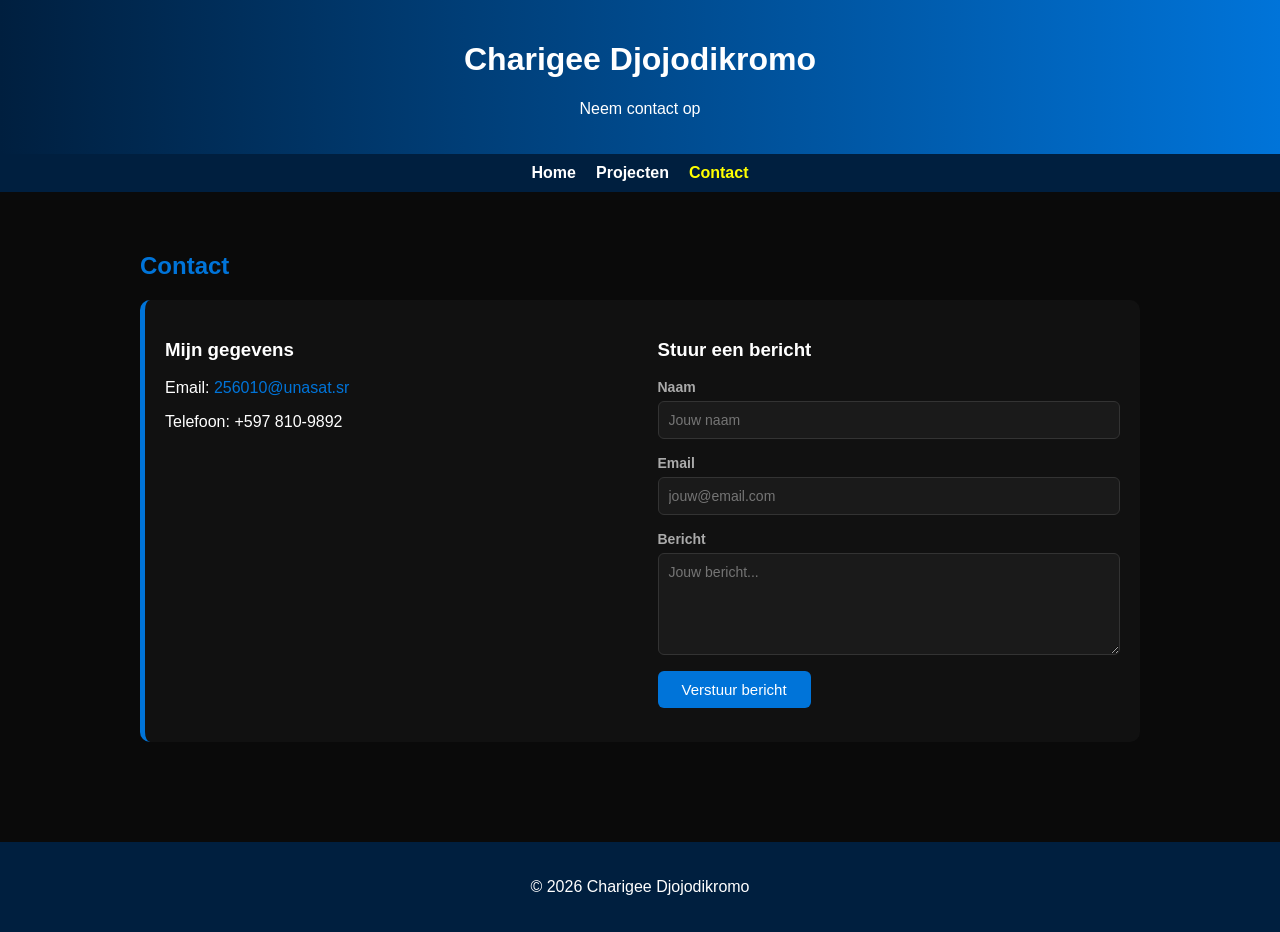
<file: contact.html>
<!DOCTYPE html>
<html lang="nl">
<head>
    <meta charset="UTF-8">
    <meta name="viewport" content="width=device-width, initial-scale=1.0">
    <title>Contact - Charigee Djojodikromo</title>
    <link rel="stylesheet" href="css/main.css">
    <link rel="stylesheet" href="css/contact.css">
</head>
<body>
 
<header>
    <h1>Charigee Djojodikromo</h1>
    <p>Neem contact op</p>
</header>
 
<nav id="main-nav">
    <a href="index.html">Home</a>
    <a href="work.html">Projecten</a>
    <a href="contact.html" class="active">Contact</a>
</nav>
 
<section id="contact">
    <h2>Contact</h2>
 
    <div class="card contact-grid">
        <div class="contact-info">
            <h3>Mijn gegevens</h3>
            <p>Email: <a href="mailto:256010@unasat.sr">256010@unasat.sr</a></p>
            <p>Telefoon: +597 810-9892</p>
        </div>
 
        <div class="contact-form">
            <h3>Stuur een bericht</h3>
            <div class="form-group">
                <label for="name">Naam</label>
                <input type="text" id="name" placeholder="Jouw naam">
            </div>
            <div class="form-group">
                <label for="email">Email</label>
                <input type="email" id="email" placeholder="jouw@email.com">
            </div>
            <div class="form-group">
                <label for="message">Bericht</label>
                <textarea id="message" rows="5" placeholder="Jouw bericht..."></textarea>
            </div>
            <button id="send-btn">Verstuur bericht</button>
            <p id="form-feedback"></p>
        </div>
    </div>
</section>
 
<footer>
    <p>&copy; 2026 Charigee Djojodikromo</p>
</footer>
 
<script src="js/main.js"></script>
<script src="js/contact.js"></script>
</body>
</html>
</file>
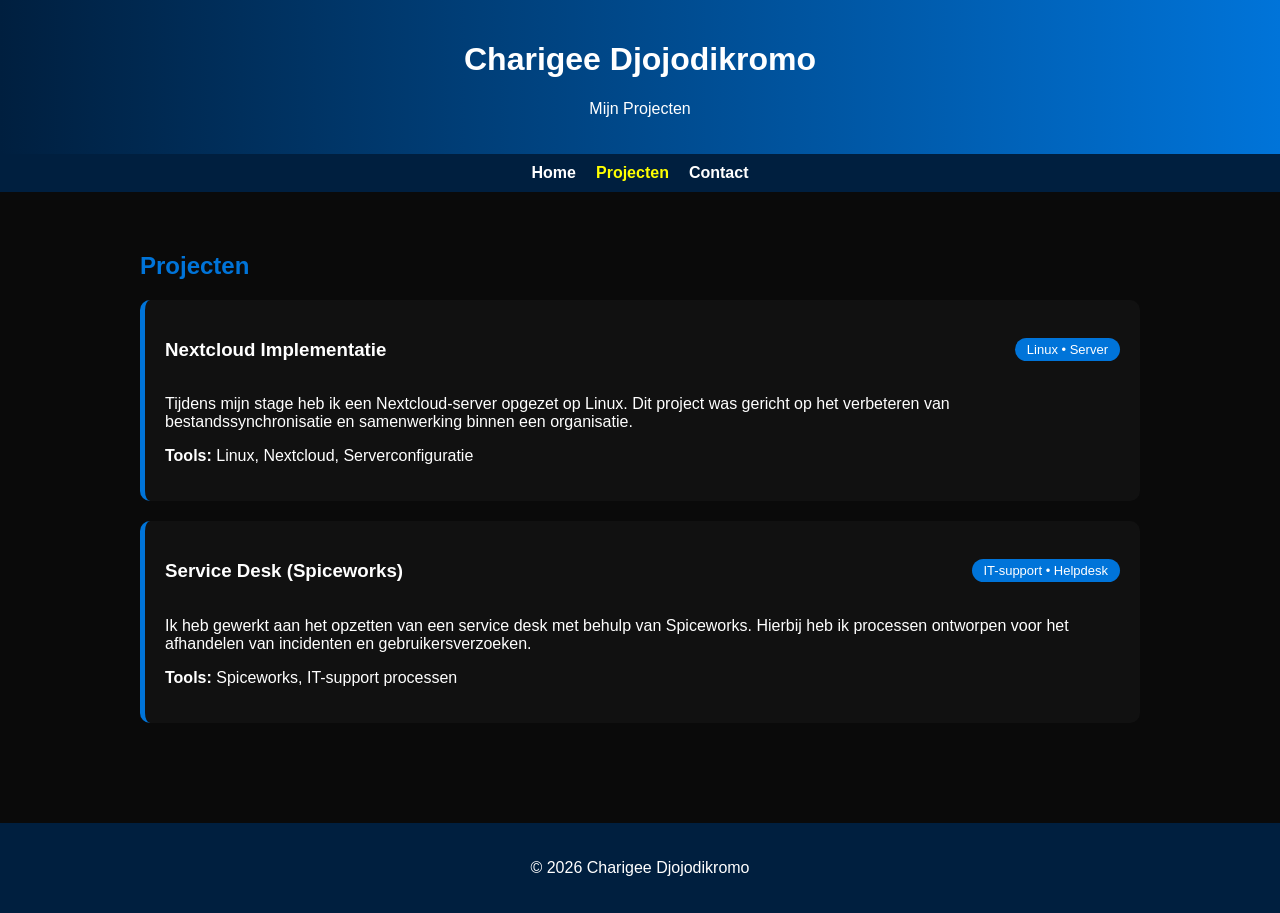
<file: work.html>
<!DOCTYPE html>
<html lang="nl">
<head>
    <meta charset="UTF-8">
    <meta name="viewport" content="width=device-width, initial-scale=1.0">
    <title>Projecten - Charigee Djojodikromo</title>
    <link rel="stylesheet" href="css/main.css">
    <link rel="stylesheet" href="css/work.css">
</head>
<body>
 
<header>
    <h1>Charigee Djojodikromo</h1>
    <p>Mijn Projecten</p>
</header>
 
<nav id="main-nav">
    <a href="index.html">Home</a>
    <a href="work.html" class="active">Projecten</a>
    <a href="contact.html">Contact</a>
</nav>
 
<section id="projecten">
    <h2>Projecten</h2>
 
    <div class="project-card">
        <div class="project-header">
            <h3>Nextcloud Implementatie</h3>
            <span class="project-tag">Linux &bull; Server</span>
        </div>
        <p>Tijdens mijn stage heb ik een Nextcloud-server opgezet op Linux. Dit project was gericht op het verbeteren van bestandssynchronisatie en samenwerking binnen een organisatie.</p>
        <p><strong>Tools:</strong> Linux, Nextcloud, Serverconfiguratie</p>
    </div>
 
    <div class="project-card">
        <div class="project-header">
            <h3>Service Desk (Spiceworks)</h3>
            <span class="project-tag">IT-support &bull; Helpdesk</span>
        </div>
        <p>Ik heb gewerkt aan het opzetten van een service desk met behulp van Spiceworks. Hierbij heb ik processen ontworpen voor het afhandelen van incidenten en gebruikersverzoeken.</p>
        <p><strong>Tools:</strong> Spiceworks, IT-support processen</p>
    </div>
</section>
 
<footer>
    <p>&copy; 2026 Charigee Djojodikromo</p>
</footer>
 
<script src="js/main.js"></script>
</body>
</html>
</file>
<file: css/main.css>
body {
    margin: 0;
    font-family: Arial, sans-serif;
    background-color: #0a0a0a;
    color: white;
}
 
header {
    background: linear-gradient(90deg, #001f3f, #0074D9);
    text-align: center;
    padding: 20px;
}
 
nav {
    background-color: #001f3f;
    display: flex;
    justify-content: center;
    gap: 20px;
    padding: 10px;
    flex-wrap: wrap;
}
 
nav a {
    color: white;
    text-decoration: none;
    font-weight: bold;
}
 
nav a:hover { color: #0074D9; }
nav a.active { color: yellow; }
 
section {
    padding: 40px;
    max-width: 1000px;
    margin: auto;
}
 
h2 { color: #0074D9; }
 
.card {
    background-color: #111;
    padding: 20px;
    margin: 20px 0;
    border-left: 5px solid #0074D9;
    border-radius: 10px;
}
 
.skills span {
    display: inline-block;
    background-color: #0074D9;
    padding: 8px 12px;
    margin: 5px;
    border-radius: 20px;
}
 
.profile {
    display: flex;
    align-items: center;
    gap: 20px;
}
 
.profile img {
    width: 150px;
    height: 150px;
    border-radius: 50%;
    object-fit: cover;
    border: 3px solid #0074D9;
}
 
footer {
    text-align: center;
    padding: 20px;
    background-color: #001f3f;
    margin-top: 40px;
}
 
/* Typeer cursor */
.cursor {
    display: inline-block;
    width: 2px;
    height: 1em;
    background: white;
    margin-left: 3px;
    vertical-align: middle;
    animation: blink 1s step-end infinite;
}
 
@keyframes blink { 50% { opacity: 0; } }
 
/* Skill balken */
.skill-bar {
    height: 8px;
    background-color: #222;
    border-radius: 4px;
    margin-bottom: 14px;
    overflow: hidden;
}
 
.skill-fill {
    height: 100%;
    background-color: #0074D9;
    border-radius: 4px;
    width: 0%;
    transition: width 1s ease;
}
 
/* Fade-in animatie */
.fade-in {
    opacity: 0;
    transform: translateY(24px);
    transition: opacity 0.6s ease, transform 0.6s ease;
}
 
.fade-in.visible {
    opacity: 1;
    transform: translateY(0);
}
 
/* Responsive */
@media (max-width: 600px) {
    .profile {
        flex-direction: column;
        text-align: center;
    }
 
    nav {
        flex-wrap: wrap;
        gap: 10px;
    }
 
    section {
        padding: 20px;
    }
}
</file>
<file: css/contact.css>
.contact-grid {
    display: grid;
    grid-template-columns: 1fr 1fr;
    gap: 30px;
}
 
.contact-info a {
    color: #0074D9;
    text-decoration: none;
}
 
.contact-info a:hover {
    text-decoration: underline;
}
 
.form-group {
    display: flex;
    flex-direction: column;
    margin-bottom: 16px;
}
 
.form-group label {
    margin-bottom: 6px;
    font-weight: bold;
    color: #aaa;
    font-size: 14px;
}
 
.form-group input,
.form-group textarea {
    background-color: #1a1a1a;
    border: 1px solid #333;
    border-radius: 6px;
    padding: 10px;
    color: white;
    font-family: Arial, sans-serif;
    font-size: 14px;
}
 
.form-group input:focus,
.form-group textarea:focus {
    outline: none;
    border-color: #0074D9;
}
 
#send-btn {
    background-color: #0074D9;
    color: white;
    border: none;
    padding: 10px 24px;
    border-radius: 6px;
    font-size: 15px;
    cursor: pointer;
    transition: background-color 0.2s ease;
}
 
#send-btn:hover {
    background-color: #005bb5;
}
 
#form-feedback {
    margin-top: 12px;
    color: #00c2ff;
    font-size: 14px;
}
 
@media (max-width: 600px) {
    .contact-grid {
        grid-template-columns: 1fr;
    }
}
</file>
<file: css/work.css>
.project-card {
    background-color: #111;
    padding: 20px;
    margin: 20px 0;
    border-left: 5px solid #0074D9;
    border-radius: 10px;
    transition: border-color 0.3s ease;
}
 
.project-card:hover {
    border-left-color: #00c2ff;
}
 
.project-header {
    display: flex;
    justify-content: space-between;
    align-items: center;
    flex-wrap: wrap;
    gap: 10px;
    margin-bottom: 10px;
}
 
.project-tag {
    background-color: #0074D9;
    padding: 4px 12px;
    border-radius: 20px;
    font-size: 13px;
}
 
@media (max-width: 600px) {
    .project-header {
        flex-direction: column;
        align-items: flex-start;
    }
}
</file>
